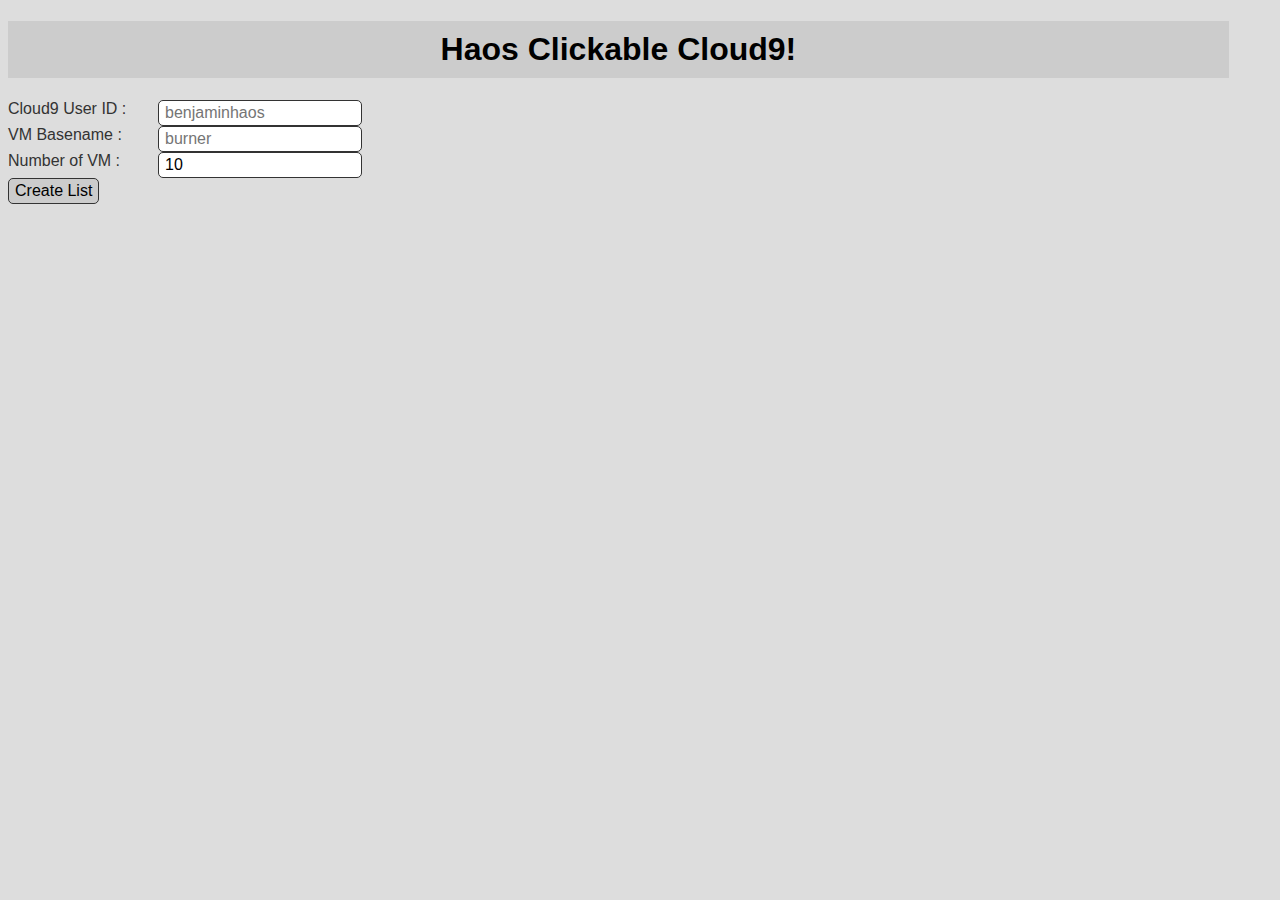
<file: docs/delete_vm_series.html>
<!DOCTYPE html>
<html>

<head>
  <meta charset="UTF-8">

  <title>Z Haos Clickables</title>

  <link rel="apple-touch-icon" sizes="57x57" href="img/favi/apple-icon-57x57.png">
  <link rel="apple-touch-icon" sizes="60x60" href="img/favi/apple-icon-60x60.png">
  <link rel="apple-touch-icon" sizes="72x72" href="img/favi/apple-icon-72x72.png">
  <link rel="apple-touch-icon" sizes="76x76" href="img/favi/apple-icon-76x76.png">
  <link rel="apple-touch-icon" sizes="114x114" href="img/favi/apple-icon-114x114.png">
  <link rel="apple-touch-icon" sizes="120x120" href="img/favi/apple-icon-120x120.png">
  <link rel="apple-touch-icon" sizes="144x144" href="img/favi/apple-icon-144x144.png">
  <link rel="apple-touch-icon" sizes="152x152" href="img/favi/apple-icon-152x152.png">
  <link rel="apple-touch-icon" sizes="180x180" href="img/favi/apple-icon-180x180.png">
  <link rel="icon" type="image/png" sizes="192x192" href="img/favi/android-icon-192x192.png">
  <link rel="icon" type="image/png" sizes="32x32" href="img/favi/favicon-32x32.png">
  <link rel="icon" type="image/png" sizes="96x96" href="img/favi/favicon-96x96.png">
  <link rel="icon" type="image/png" sizes="16x16" href="img/favi/favicon-16x16.png">
  <link rel="manifest" href="img/favi/manifest.json">
  <meta name="msapplication-TileColor" content="#ffffff">
  <meta name="msapplication-TileImage" content="img/favi/ms-icon-144x144.png">
  <meta name="theme-color" content="#ffffff">

  <link rel="stylesheet" href="css/style.css">
  
  <!-- 
  <script src="js/add_clickable_urls_to_array.js"></script>

  <style>
    .user_input_label{
      float: left;
      width: 150px;
    }
  </style>
  -->
</head>

<body>

  <div>
    <h1><a id="heading_link" href="https://github.com/HaosCarroll/z_haos_clickables" target="_blank">Haos Clickable Cloud9!</a></h1>
  </div>

  <div id="c9_vm_list">
  </div>
  <div id="user_input_div"> 
    <div><span class="user_input_label">Cloud9 User ID :</span><input class="user_input_field" type="text" id="c9" placeholder="benjaminhaos"></div>
    <div><span class="user_input_label">VM Basename :</span><input class="user_input_field" type="text" id="vm_basename" placeholder="burner"></div>
    <div><span class="user_input_label">Number of VM :</span><input class="user_input_field" type="number" id="num_of_vm_of_basename" value="10"></div>

    <button class="standard_button" onclick="create_clickable_list_of_vmz_to_delete()">Create List</button></br>
  </div>
  <script>
    function make_click_to_delete_inner_html(usr_name, vm_basename, num_of_vm) {
      var return_string;
      return_string = "";

      for (var i = 1; i <= num_of_vm; i++) {
        var vm_name = vm_basename + i;
        var vm_delete_url = "https://c9.io/" + usr_name + "/" + vm_name + "/settings";

        var text_for_clickable_button = "Delete VM!";
        var tooltip_for_clickable_button = "Copy VM name to clipboard and open settings page for VM.";
        var url_to_open_on_click = vm_delete_url;

        return_string += '  <div id="vm_clickable_div_' + i + '">';
        return_string += '    <label class="label_for_vm_to_delete" for="vm_clickable_label_' + i + '">' + vm_name + '</label></br>';
        return_string += '    <input class="leftest_input_field_for_clickable" type="text" id="clickable_command_' + i + '" value="' + vm_name + '" />';
        return_string += '    <button  class="rightest_button" data_tooltip="' + tooltip_for_clickable_button + '" data-copytarget="#clickable_command_' + i + '"onclick=" window.open(\'' + url_to_open_on_click + '\',\'_blank\')">' + text_for_clickable_button + '</button>';
        return_string += '  </div>';

        //return_string += "<span>" + usr_name + vm_basename + (i) + "</span></br>";
      }

      return return_string;
    }

    function create_clickable_list_of_vmz_to_delete() {
      var user_name = document.getElementById("c9").value;
      var basename = document.getElementById("vm_basename").value;
      var num_of_vm = document.getElementById("num_of_vm_of_basename").value;

      if (user_name === "") {
        user_name = document.getElementById("c9").placeholder;
      }
      if (basename === "") {
        basename = document.getElementById("vm_basename").placeholder;
      }

      var inner_html;

      inner_html = make_click_to_delete_inner_html(user_name, basename, num_of_vm);
      document.getElementById("c9_vm_list").innerHTML = inner_html;
    }
  </script>

</body>

<script src="js/attach_click_to_copy_function.js"></script>

</html>
</file>
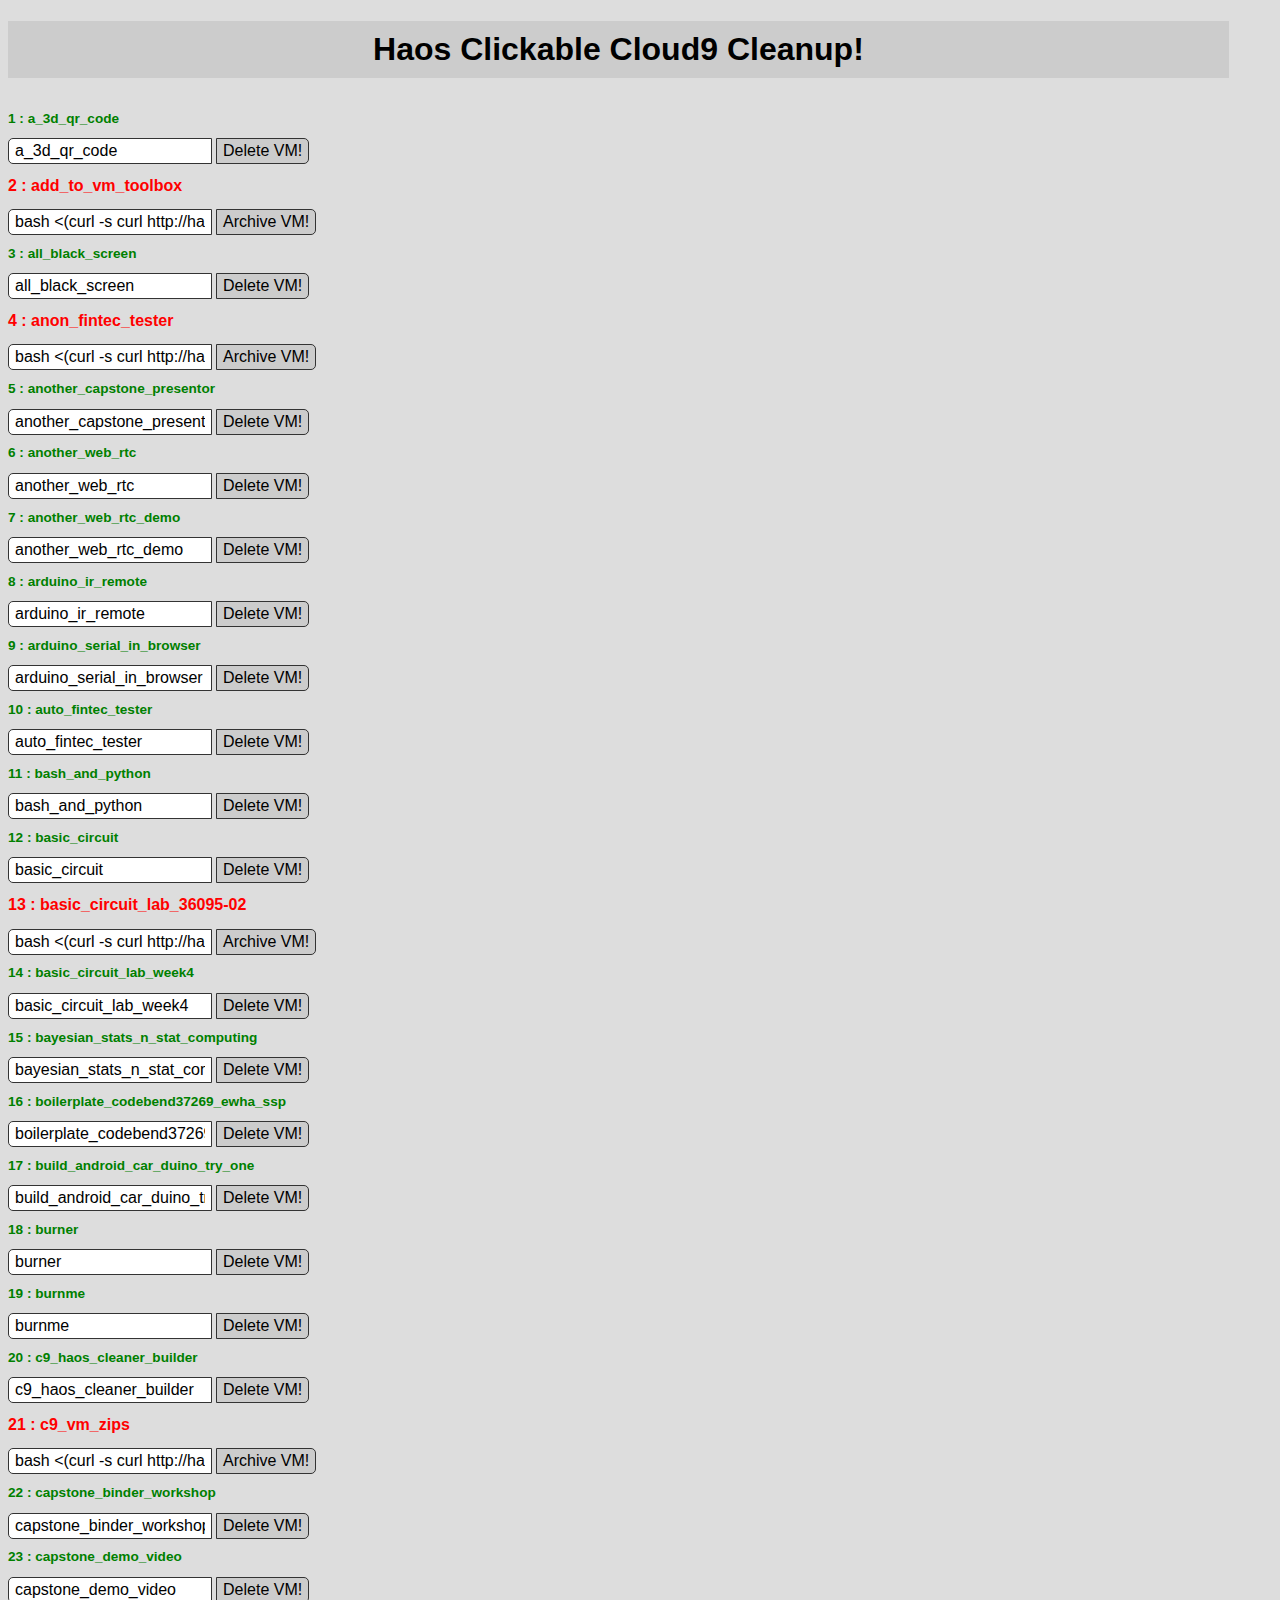
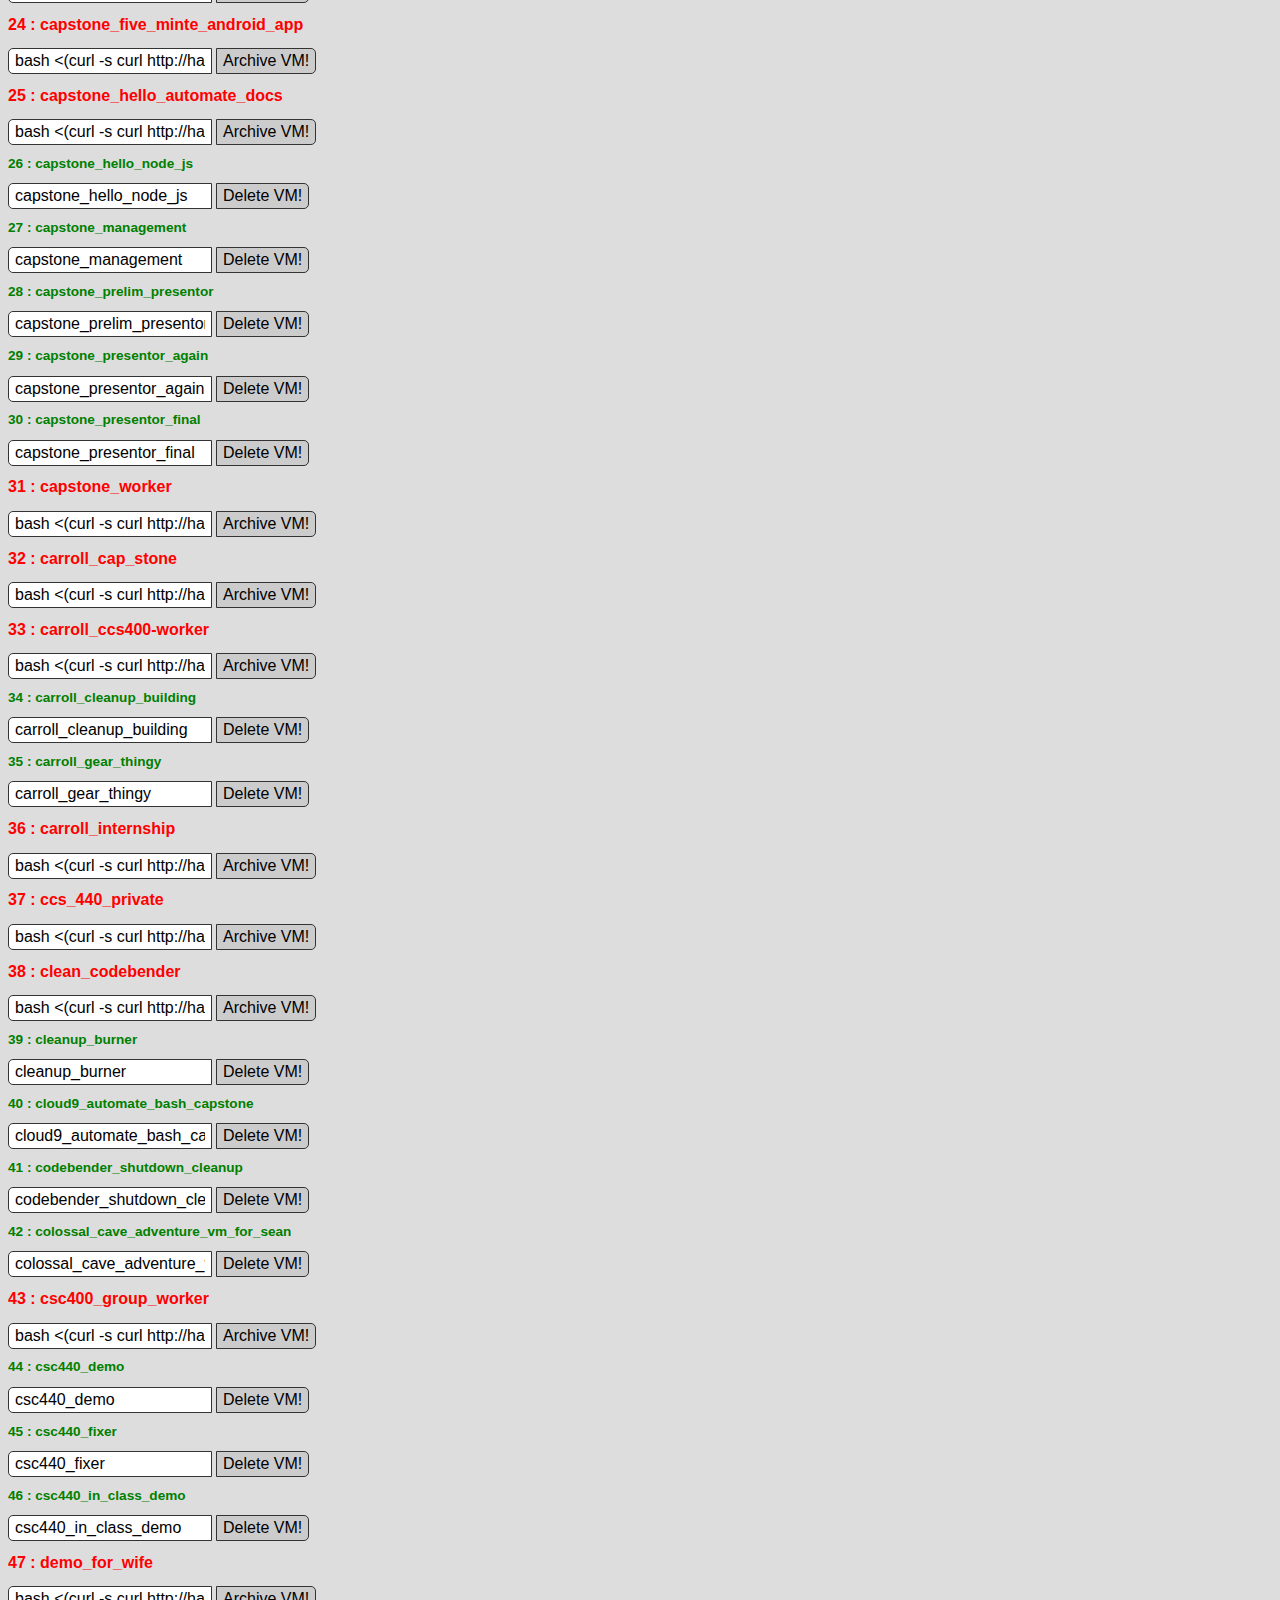
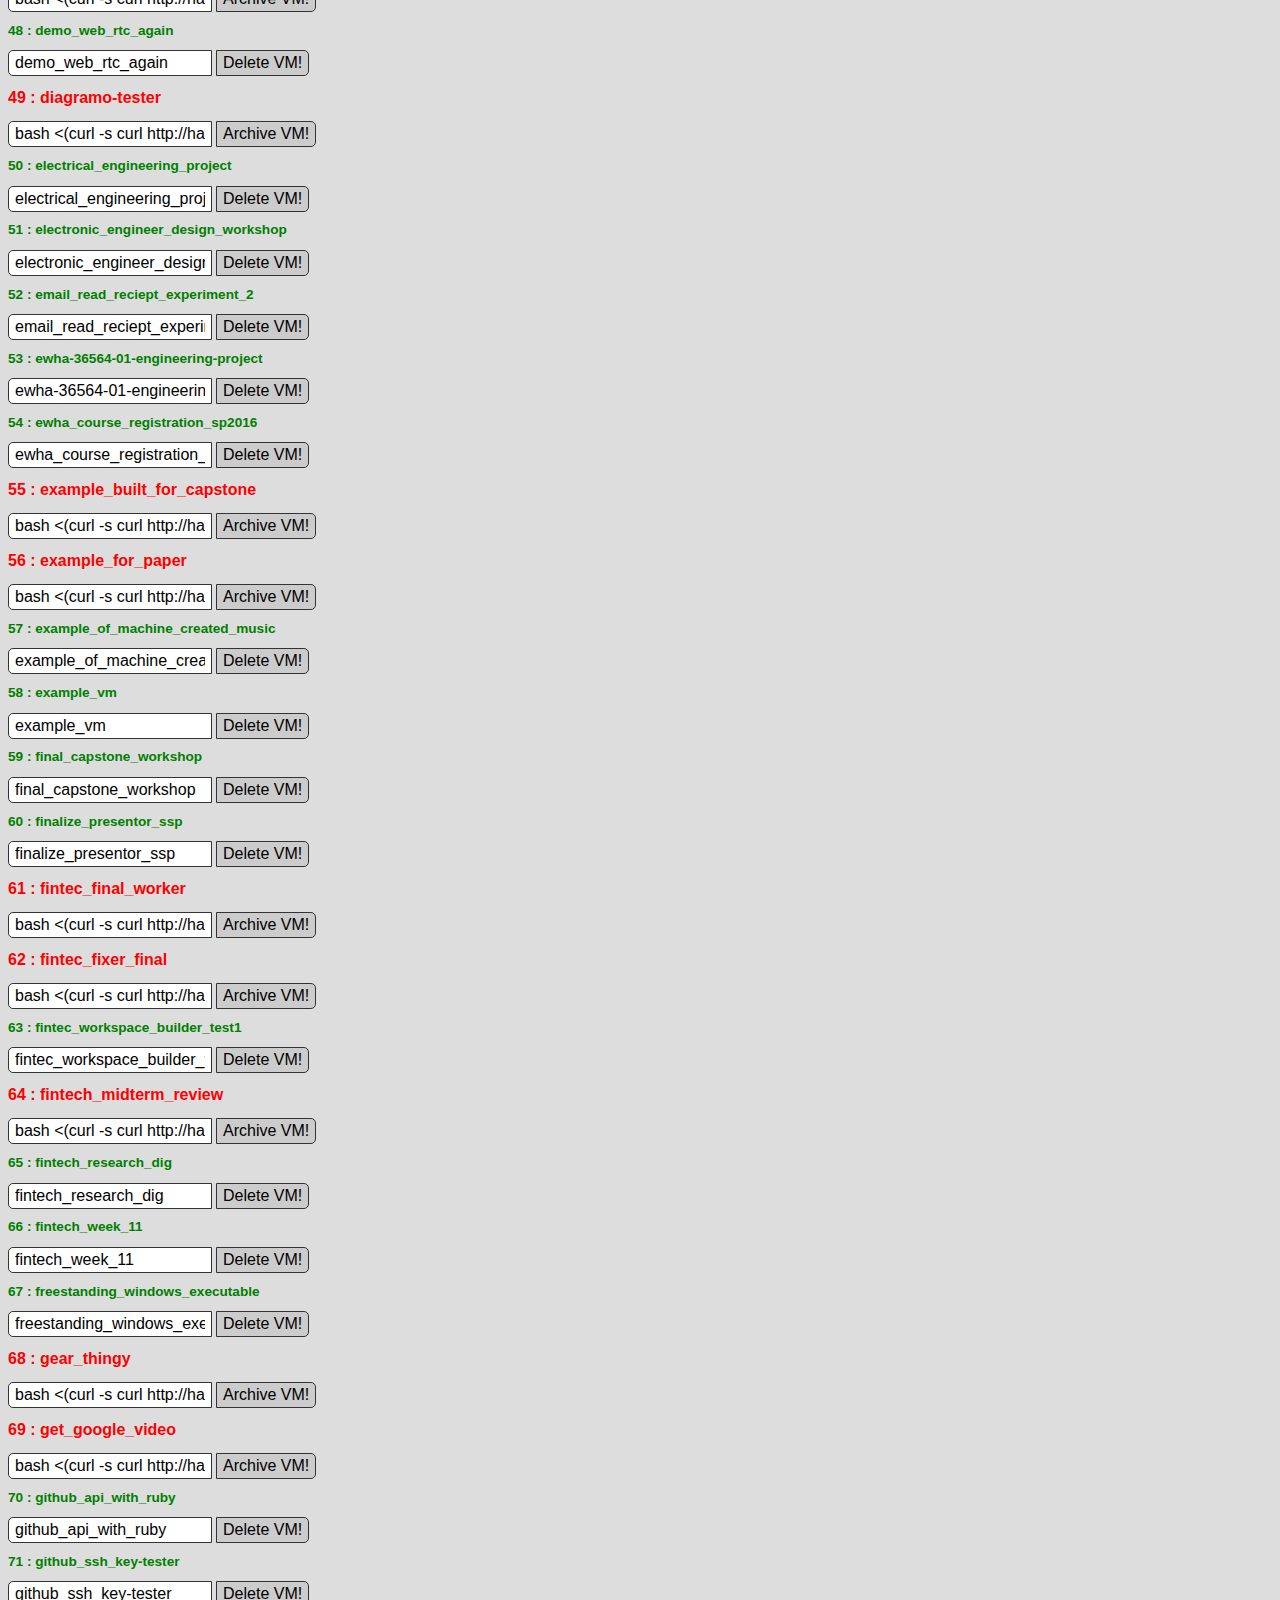
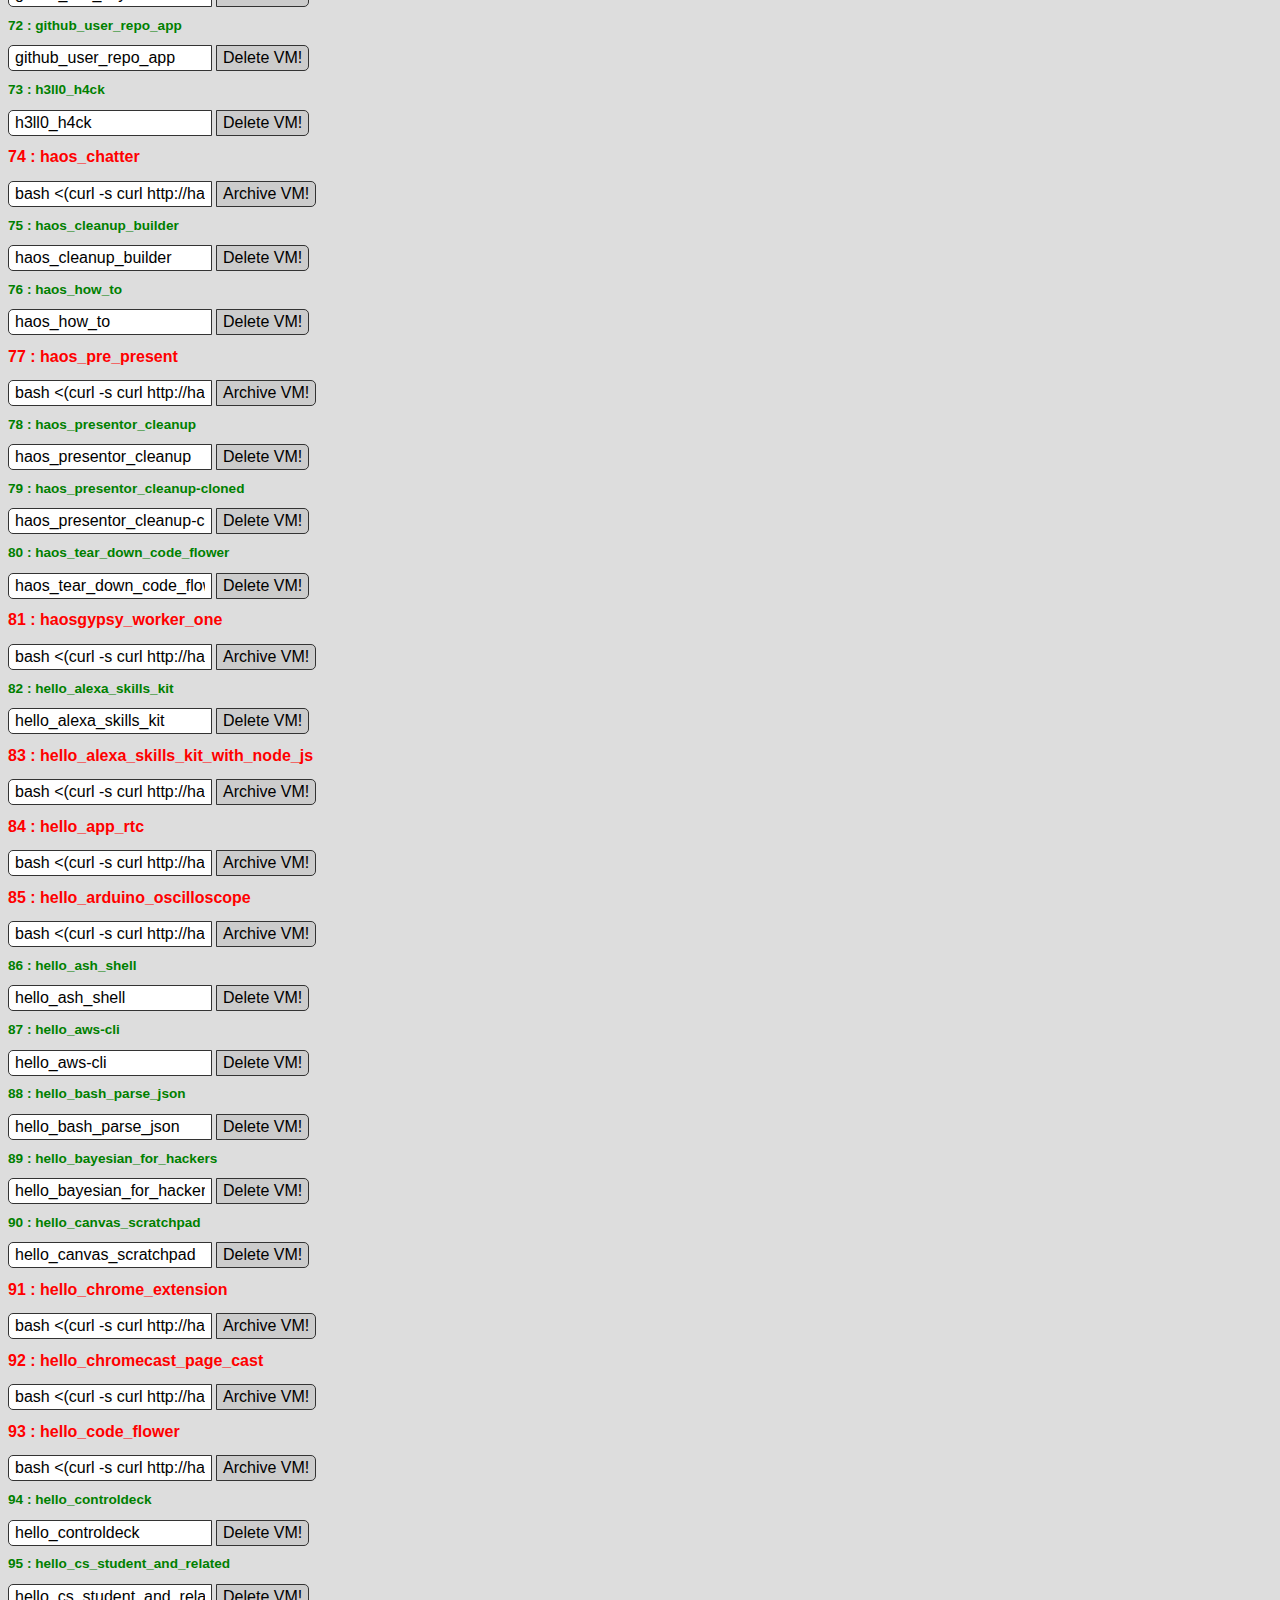
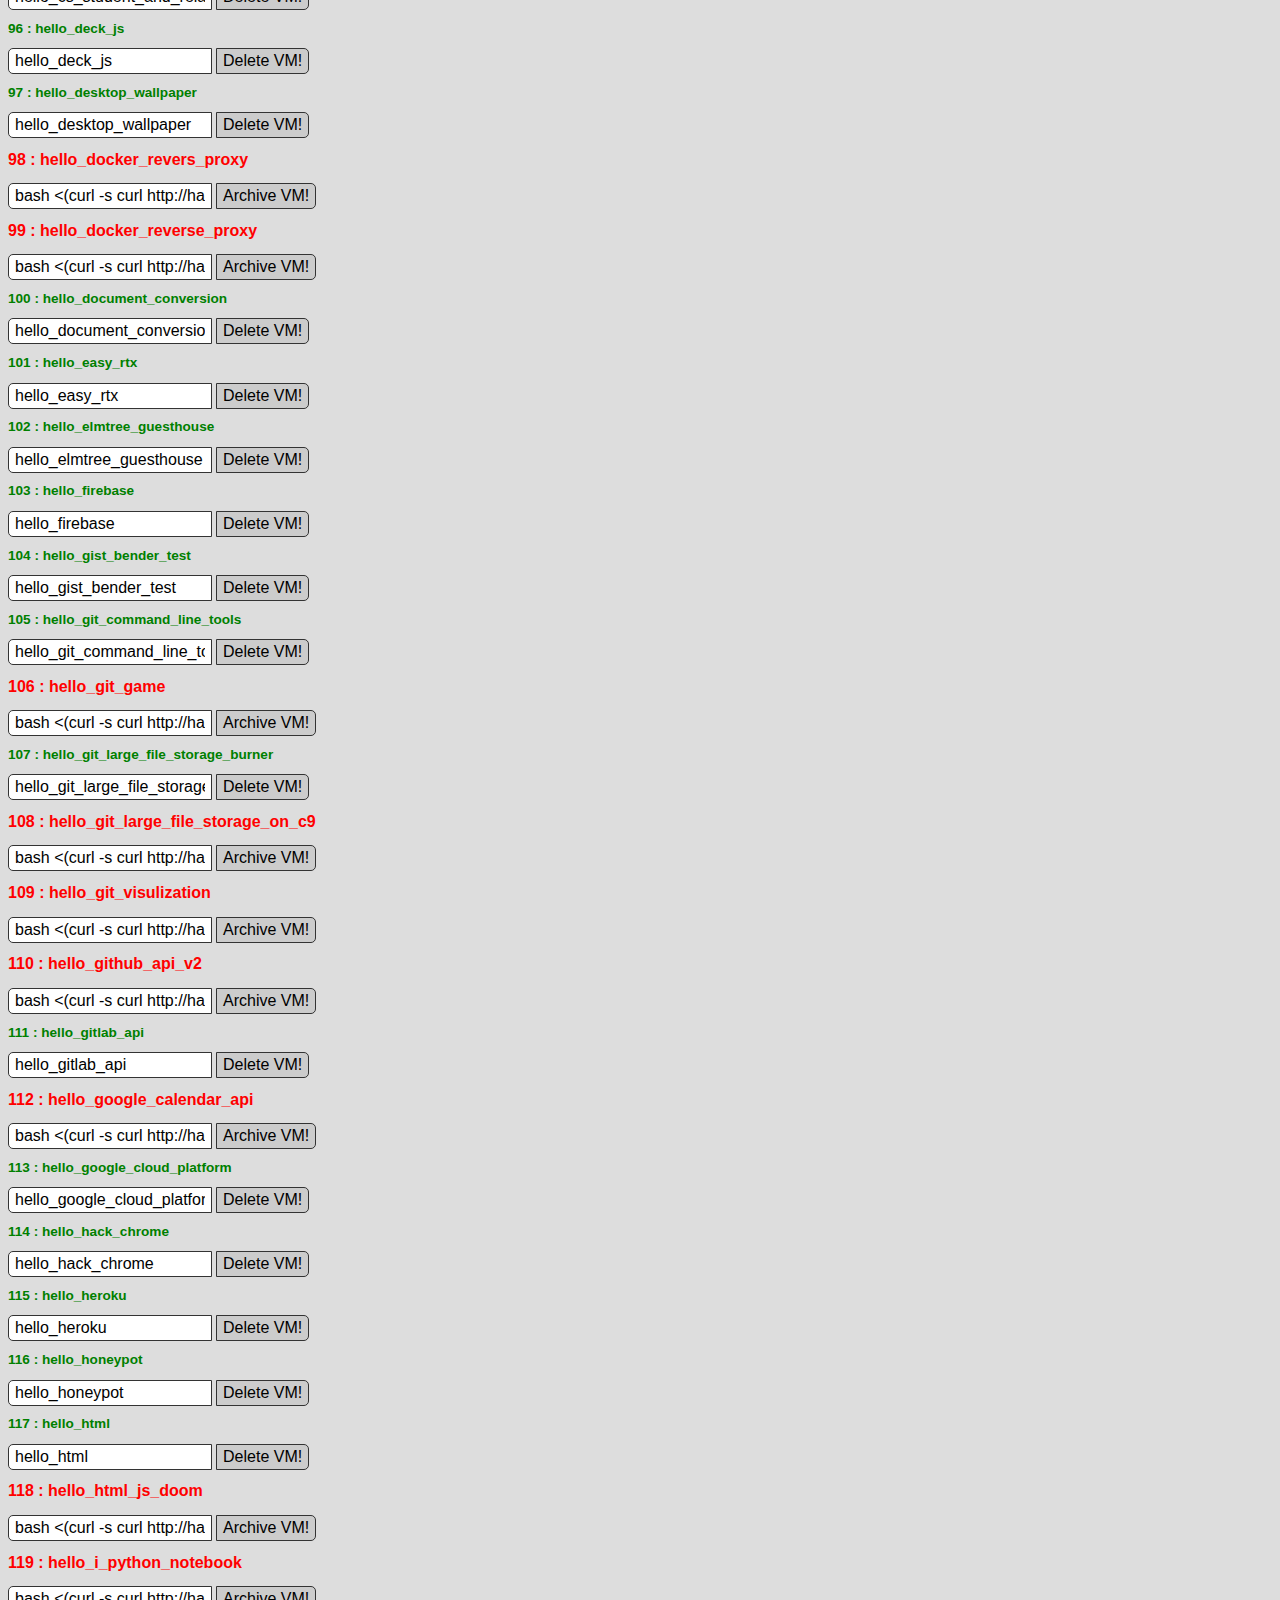
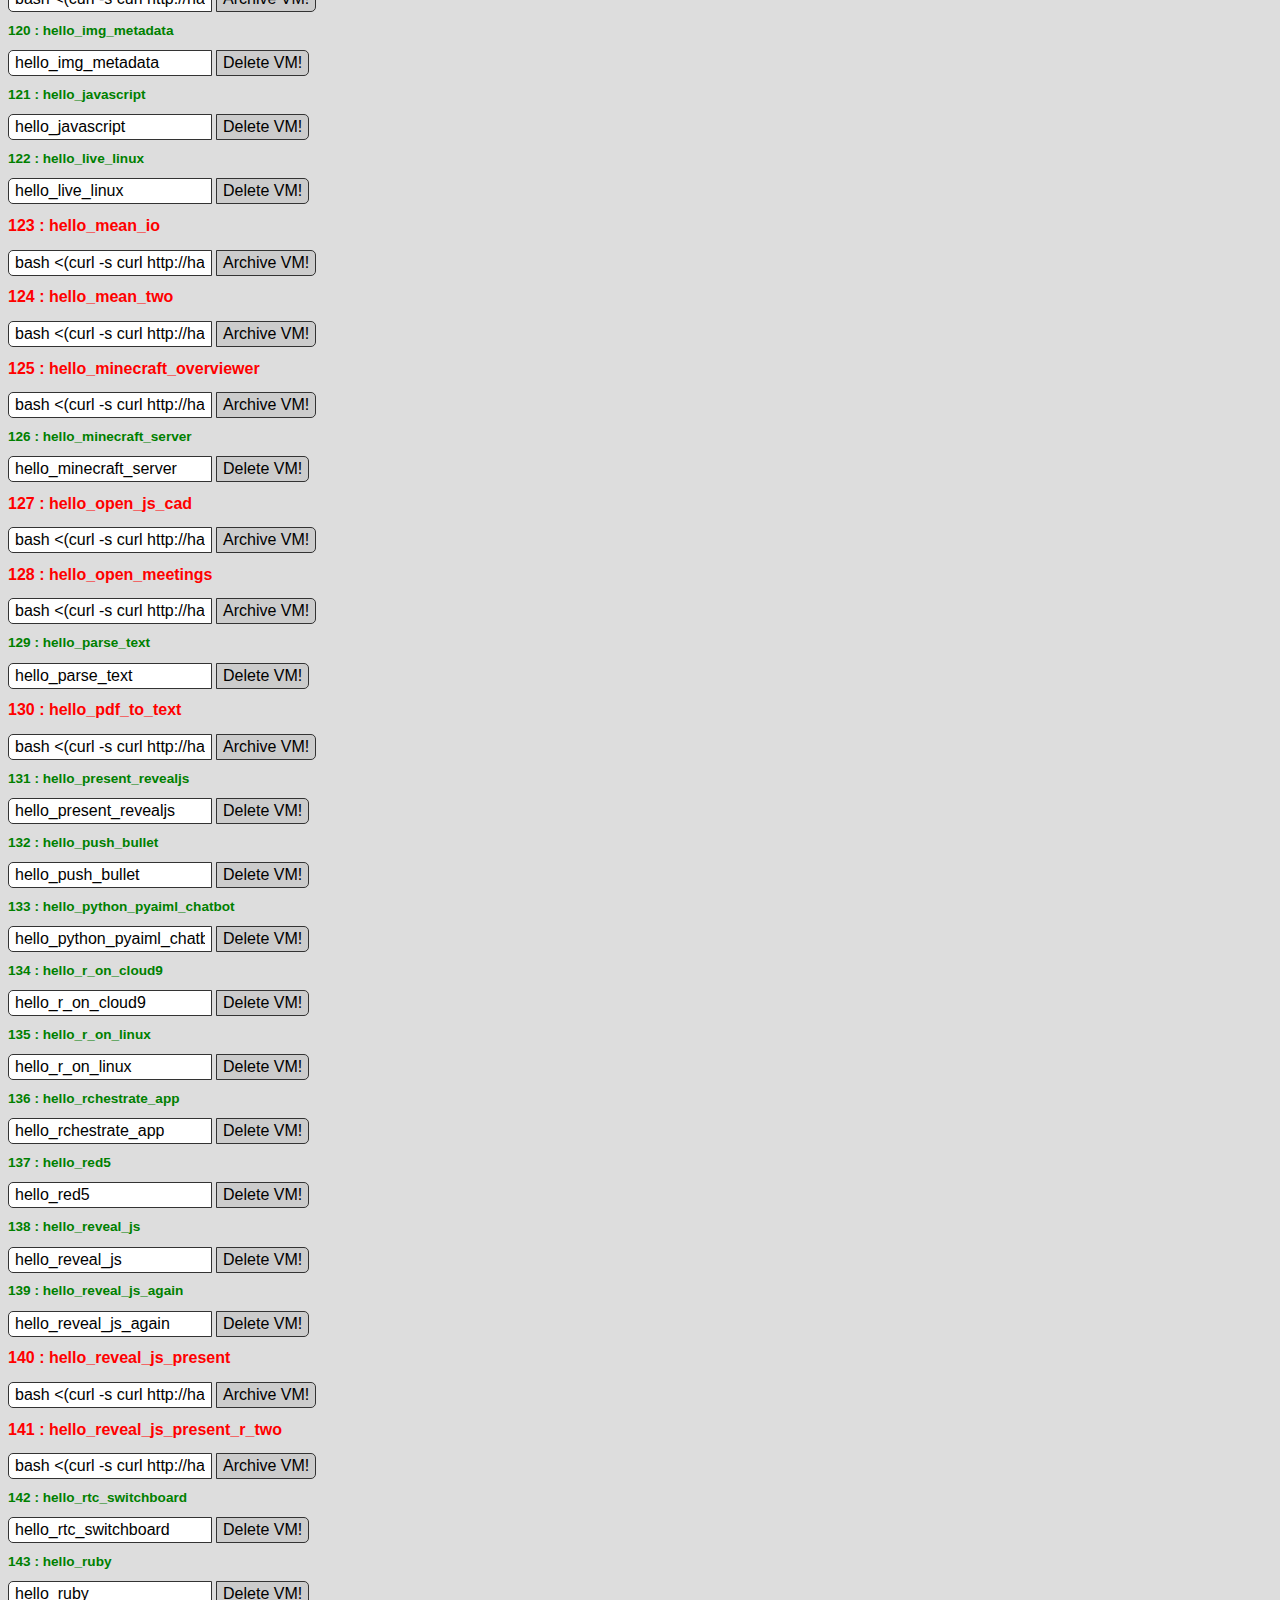
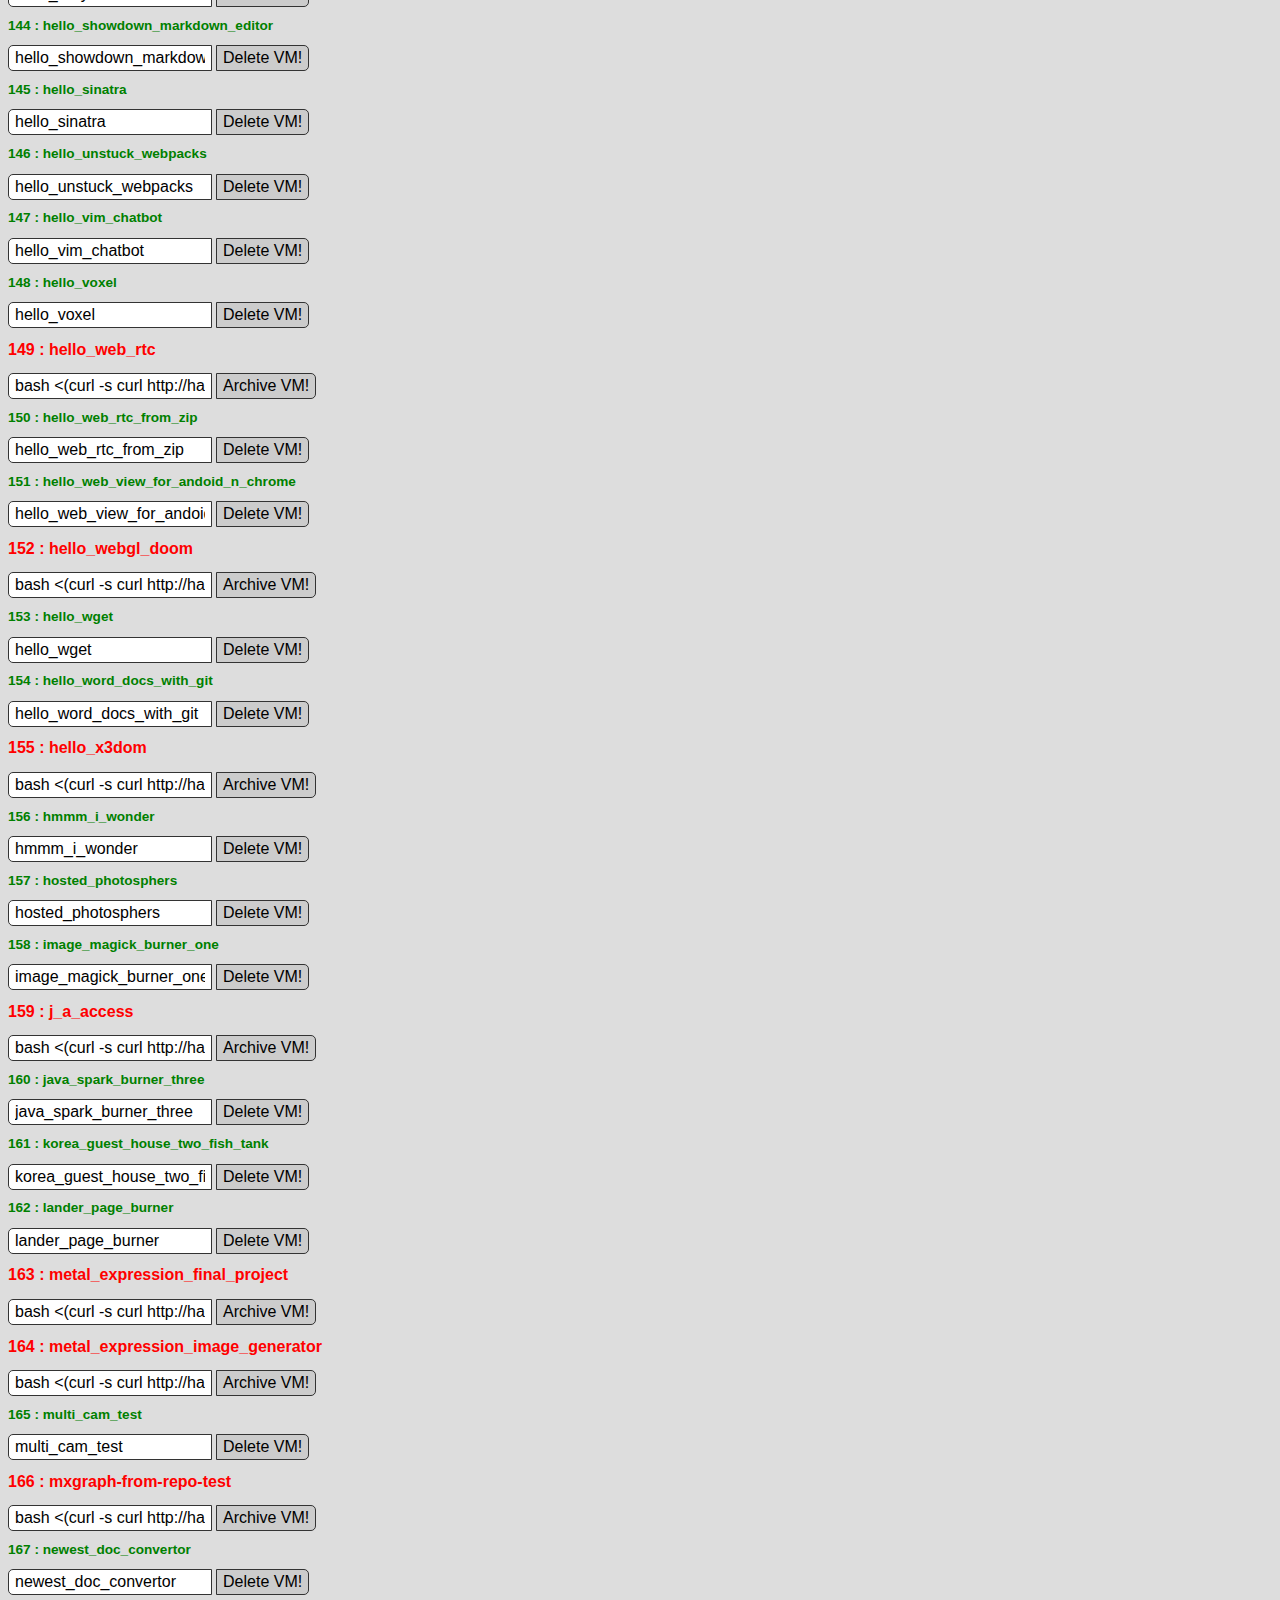
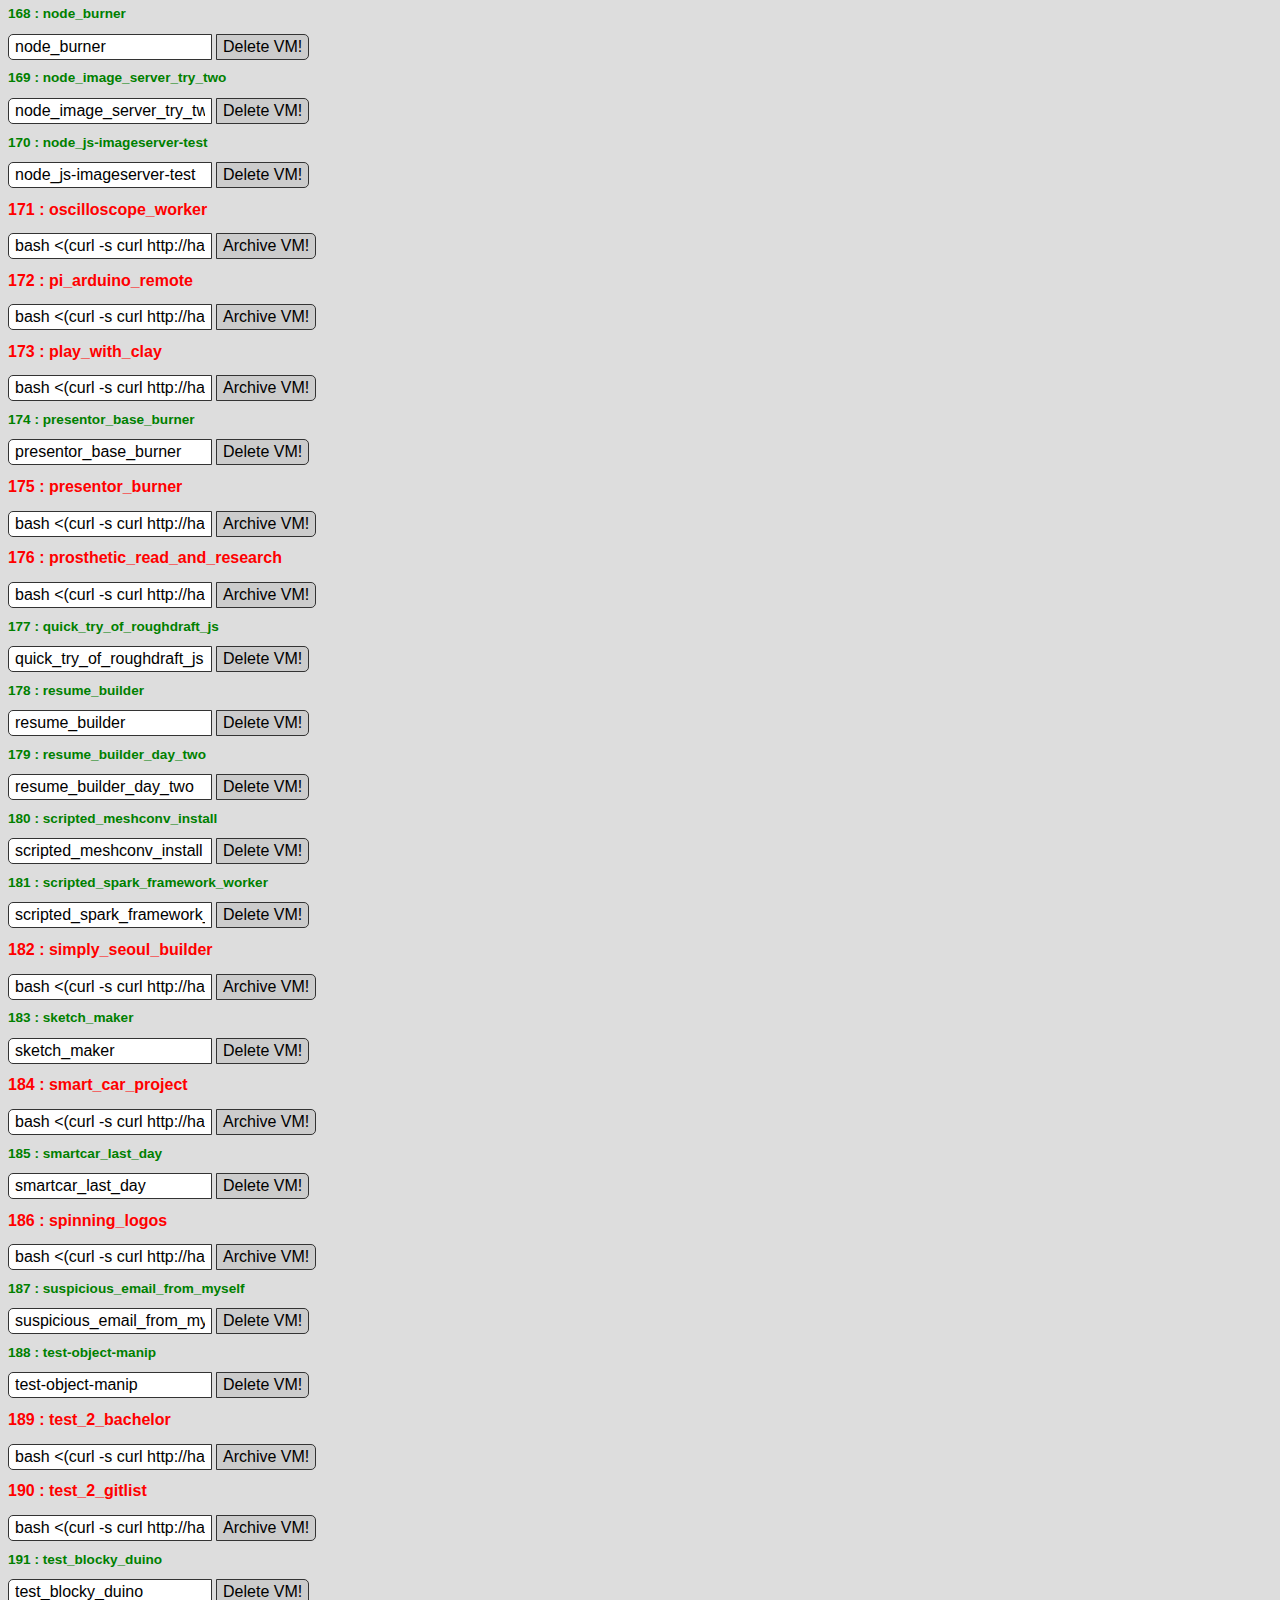
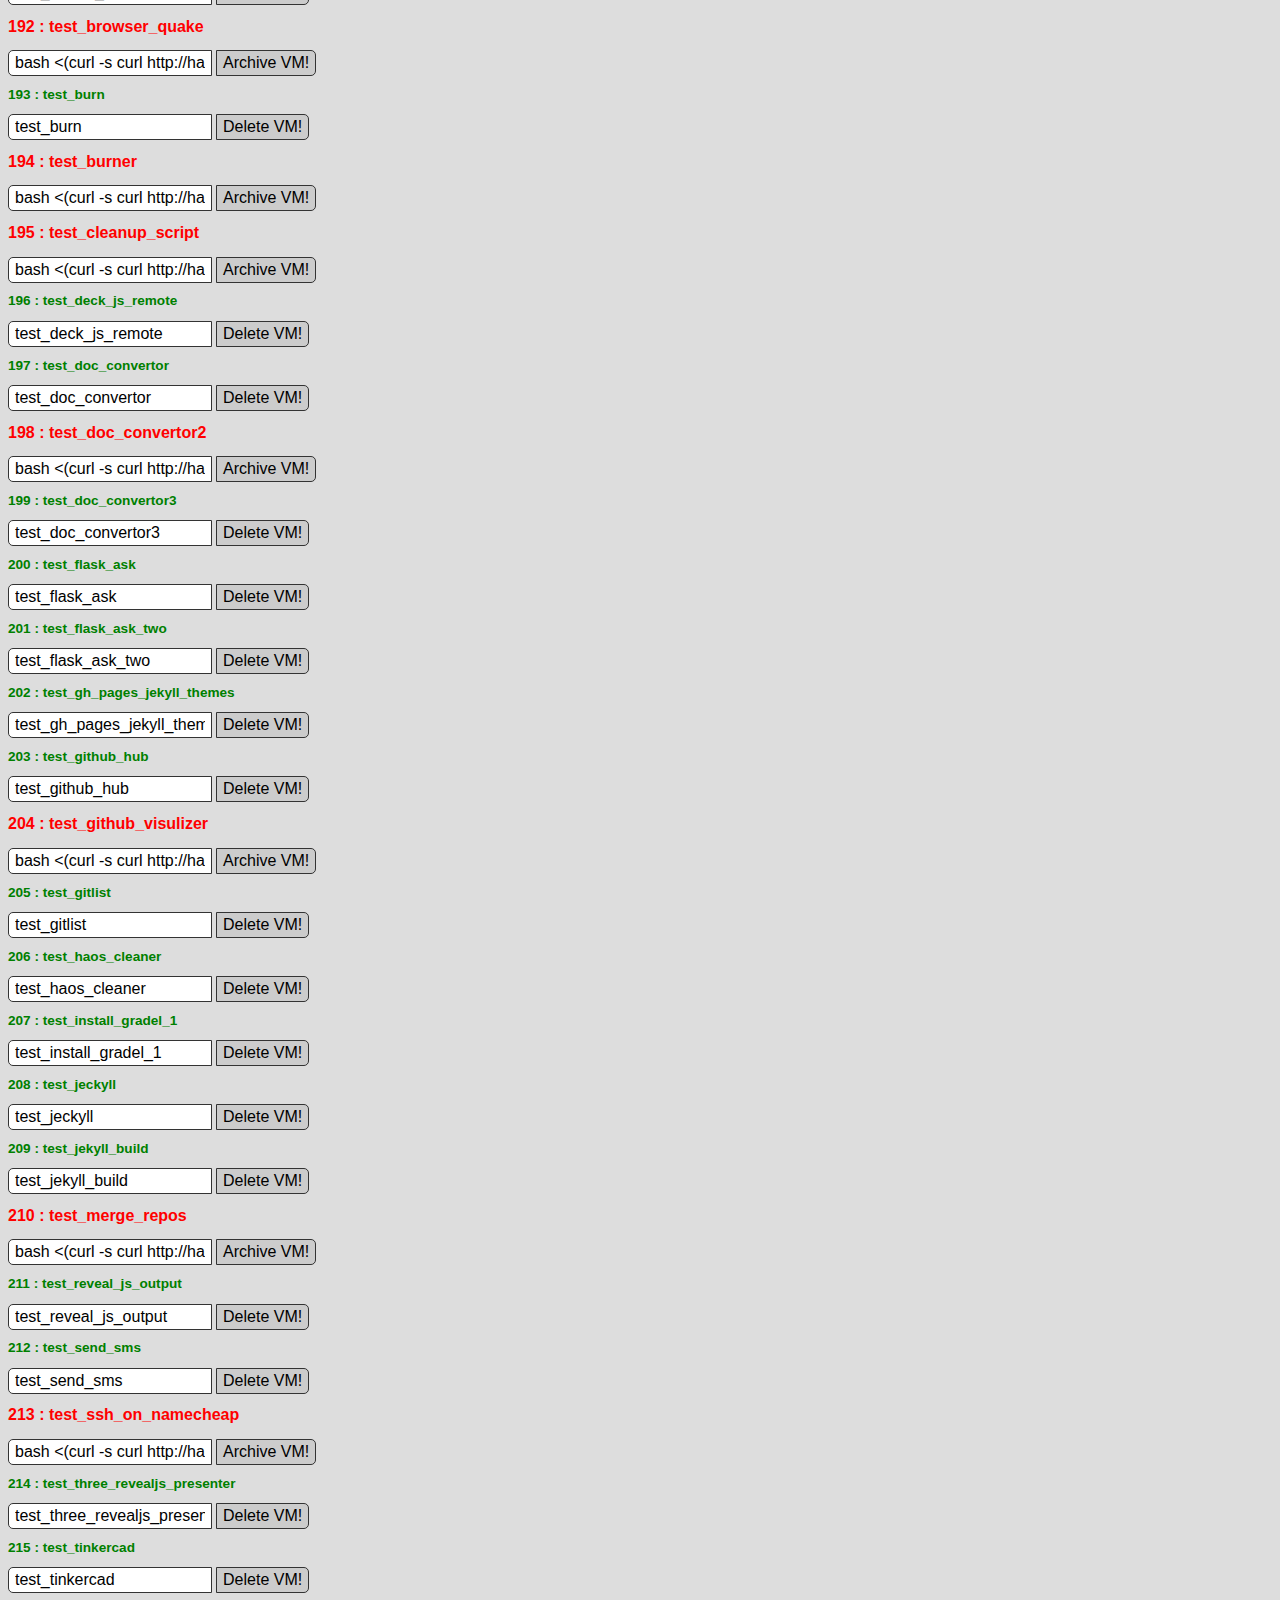
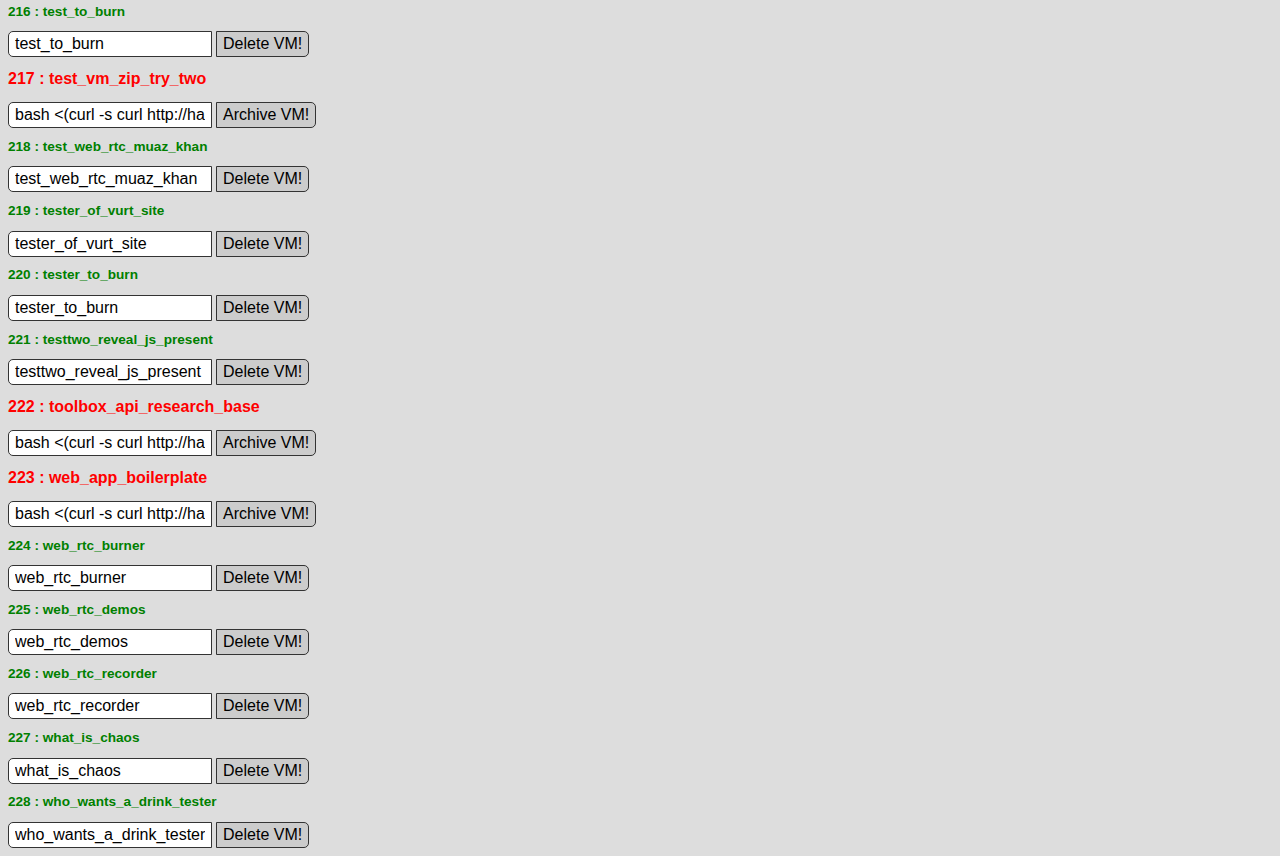
<file: docs/example_vm_list.html>
<!DOCTYPE html>
<html>

<head>
  <meta charset="UTF-8">
  <title>Z Haos Clickables</title>

  <link rel="apple-touch-icon" sizes="57x57" href="img/favi/apple-icon-57x57.png">
  <link rel="apple-touch-icon" sizes="60x60" href="img/favi/apple-icon-60x60.png">
  <link rel="apple-touch-icon" sizes="72x72" href="img/favi/apple-icon-72x72.png">
  <link rel="apple-touch-icon" sizes="76x76" href="img/favi/apple-icon-76x76.png">
  <link rel="apple-touch-icon" sizes="114x114" href="img/favi/apple-icon-114x114.png">
  <link rel="apple-touch-icon" sizes="120x120" href="img/favi/apple-icon-120x120.png">
  <link rel="apple-touch-icon" sizes="144x144" href="img/favi/apple-icon-144x144.png">
  <link rel="apple-touch-icon" sizes="152x152" href="img/favi/apple-icon-152x152.png">
  <link rel="apple-touch-icon" sizes="180x180" href="img/favi/apple-icon-180x180.png">
  <link rel="icon" type="image/png" sizes="192x192" href="img/favi/android-icon-192x192.png">
  <link rel="icon" type="image/png" sizes="32x32" href="img/favi/favicon-32x32.png">
  <link rel="icon" type="image/png" sizes="96x96" href="img/favi/favicon-96x96.png">
  <link rel="icon" type="image/png" sizes="16x16" href="img/favi/favicon-16x16.png">
  <link rel="manifest" href="img/favi/manifest.json">
  <meta name="msapplication-TileColor" content="#ffffff">
  <meta name="msapplication-TileImage" content="img/favi/ms-icon-144x144.png">
  <meta name="theme-color" content="#ffffff">

  <link rel="stylesheet" href="css/style.css">
  <script src="js/add_clickable_urls_to_array.js"></script>

</head>

<body>

  <div>
    <h1><a id="heading_link" href="https://github.com/HaosCarroll/z_haos_clickables" target="_blank">Haos Clickable Cloud9 Cleanup!</a></h1>
  </div>

  <div id="clickable_scripts_outer_div">
  </div>
  <script src="js/append_clickables_from_array.js"></script>

</body>

<script src="js/attach_click_to_copy_function.js"></script>

</html>
</file>
<file: docs/css/style.css>
body {
  font-family: sans-serif;
  font-size: 1em;
  color: #333;
  background-color: #ddd;
}

.user_input_field {
  border-radius: 5px 5px 5px 5px;
}

label {
  clear: both;
  display: block;
  font-size: 0.85em;
  font-weight: bold;
  padding: 0.8em 10em 0.9em 0;
  -webkit-user-select: none;
  -moz-user-select: none;
  -ms-user-select: none;
  user-select: none;
}

.archived {
  color: green;
}

.not_archived {
  color: red;
  font-size: 1em;
}

/*
*/

input,
button {
  font-size: 1em;
  padding: 3px 6px;
  margin: 0;
  border: 1px solid #333;
  outline: 0;
  box-shadow: none;
}

::-moz-focus-inner {
  padding: 0;
  border: 0;
}

input {
  width: 15%;
  background-color: #fff;
}

button {
  background-color: #cccccc;
  cursor: pointer;
}

button:hover {
  position: relative;
  background-color: #a0a0a0;
  border-radius: 0 3px 3px 0;
  cursor: pointer;
}

.copied::after {
  /*
  */
  position: absolute;
  /*
  */
  top: 12%;
  right: 110%;
  display: block;
  content: "copied";
  font-size: 0.75em;
  padding: 2px 3px;
  color: #fff;
  background-color: #22a;
  border-radius: 3px;
  opacity: 0;
  will-change: opacity, transform;
  -webkit-animation: showcopied 1.5s ease;
  animation: showcopied 1.5s ease;
}

@-webkit-keyframes showcopied {
  0% {
    opacity: 0;
    -webkit-transform: translateX(100%);
    transform: translateX(100%);
  }
  70% {
    opacity: 1;
    -webkit-transform: translateX(0);
    transform: translateX(0);
  }
  100% {
    opacity: 0;
  }
}

@keyframes showcopied {
  0% {
    opacity: 0;
    -webkit-transform: translateX(100%);
    transform: translateX(100%);
  }
  70% {
    opacity: 1;
    -webkit-transform: translateX(0);
    transform: translateX(0);
  }
  100% {
    opacity: 0;
  }
}

#heading_link:link,
#heading_link:visited {
  color: black;
  padding: 10px;
  width: 95%;
  text-align: center;
  text-decoration: none;
  display: inline-block;
  background-color: #cccccc;
}

#heading_link:hover,
#heading_link:active {
  background-color: #a0a0a0;
}

.leftest_button {
  border-left-width: 2px;
  border-right-width: 1px;
  border-radius: 0px;
}

.inner_button {
  border-left-width: 1px;
  border-right-width: 0px;
  border-radius: 0px;
}

.rightest_button {
  border-left-width: 1px;
  border-right-width: 1px;
  border-radius: 0px 5px 5px 0px;
}

.leftest_input_field_for_clickable {
  border-right-width: 1px;
  border-radius: 5px 0px 0px 5px;
}

.leftest_input_field_for_clickable:disabled:hover {
  cursor: not-allowed;
}

.standard_button {
  border-radius: 5px 5px 5px 5px;
}

.user_input_label {
  float: left;
  width: 150px;
}


/**
 * Tooltip Styles
 * Sauce : https://codepen.io/cbracco/pen/qzukg
 */


/* Add this attribute to the element that needs a tooltip */

[data_tooltip] {
  position: relative;
  z-index: 2;
  cursor: pointer;
}


/* Hide the tooltip content by default */

[data_tooltip]:before,
[data_tooltip]:after {
  visibility: hidden;
  -ms-filter: "progid:DXImageTransform.Microsoft.Alpha(Opacity=0)";
  filter: progid: DXImageTransform.Microsoft.Alpha(Opacity=0);
  opacity: 0;
  pointer-events: none;
}


/* Position tooltip above the element */

[data_tooltip]:before {
  /*

*/
  position: absolute;
  bottom: 150%;
  left: 50%;
  margin-bottom: -10px;
  margin-left: -80px;
  padding: 3px;
  width: 160px;
  -webkit-border-radius: 3px;
  -moz-border-radius: 3px;
  border-radius: 3px;
  background-color: #000;
  background-color: hsla(0, 0%, 20%, 0.9);
  color: #fff;
  content: attr(data_tooltip);
  text-align: center;
  font-size: 14px;
  line-height: 1.2;
}


/* Triangle hack to make tooltip look like a speech bubble */

[data_tooltip]:after {
  position: absolute;
}


/* Show tooltip content on hover */

[data_tooltip]:hover:before,
[data_tooltip]:hover:after {
  visibility: visible;
  -ms-filter: "progid:DXImageTransform.Microsoft.Alpha(Opacity=100)";
  filter: progid: DXImageTransform.Microsoft.Alpha(Opacity=100);
  opacity: 1;
}
</file>
